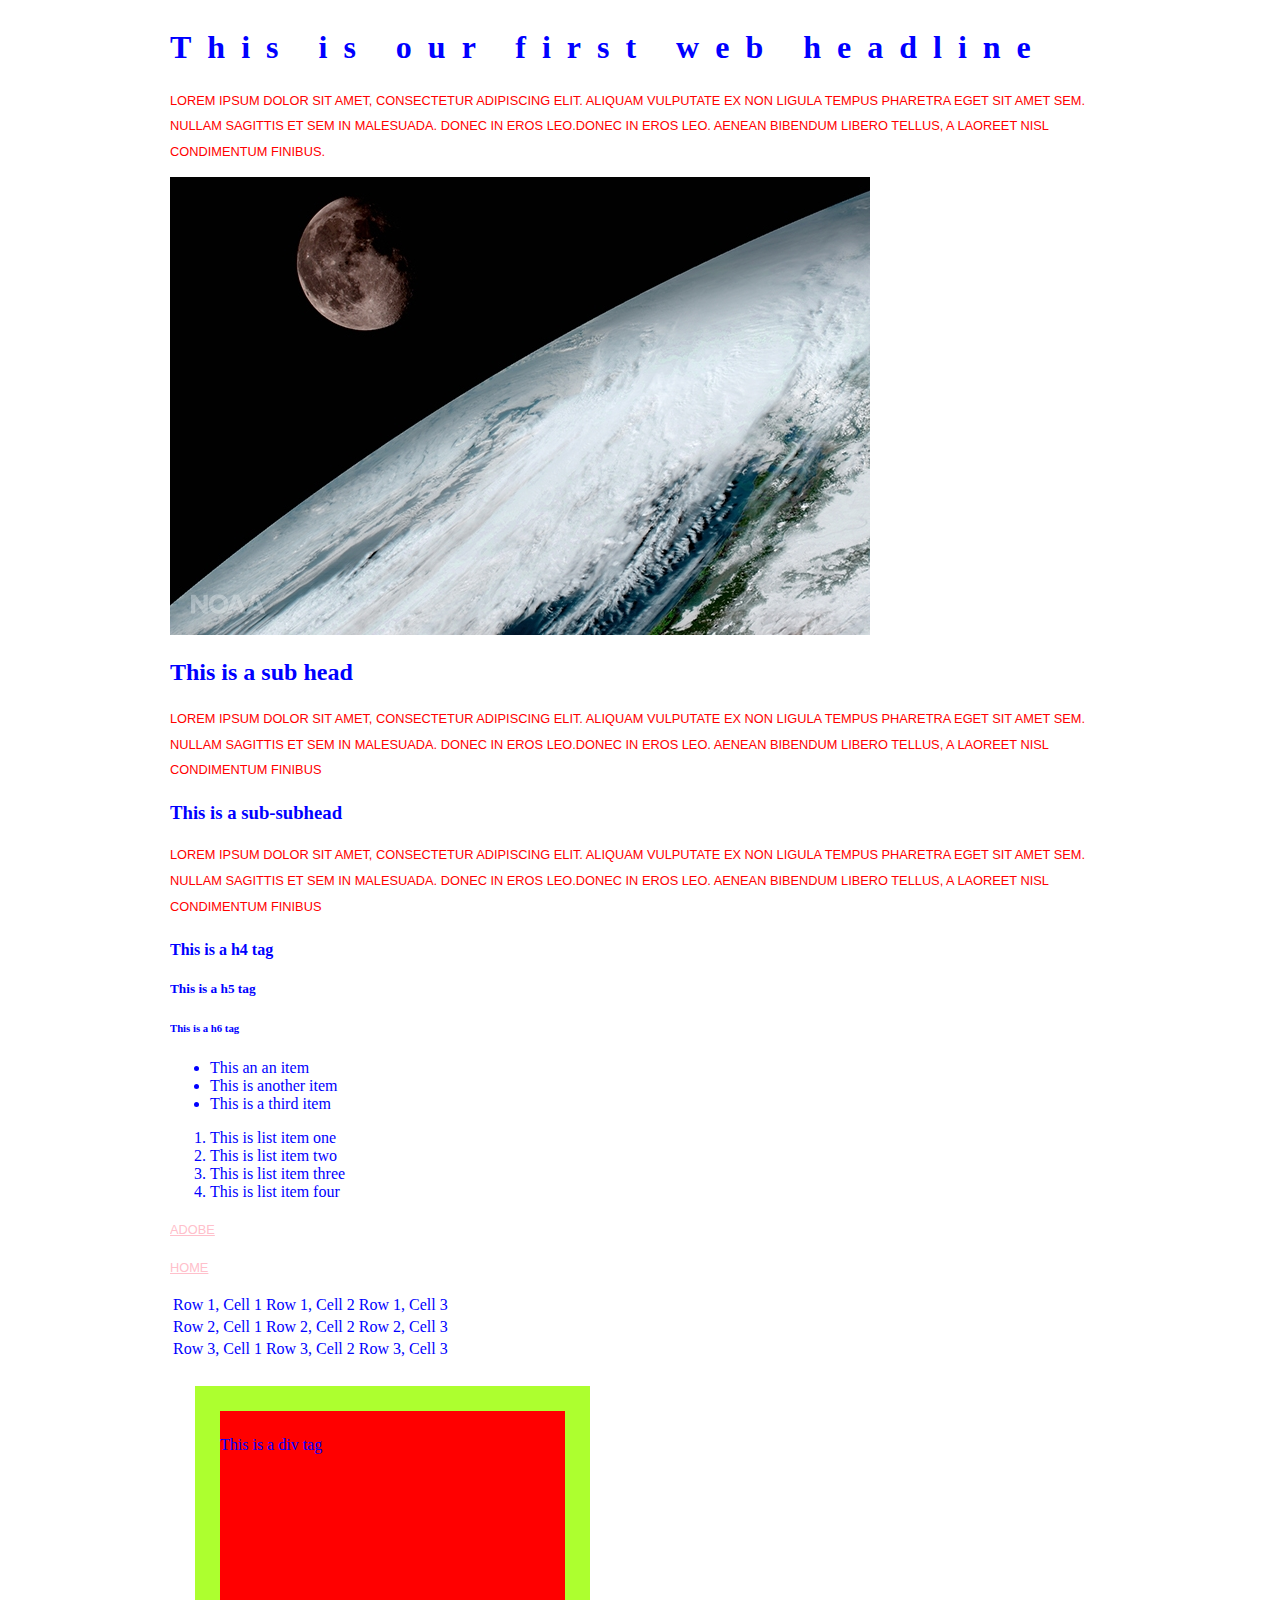
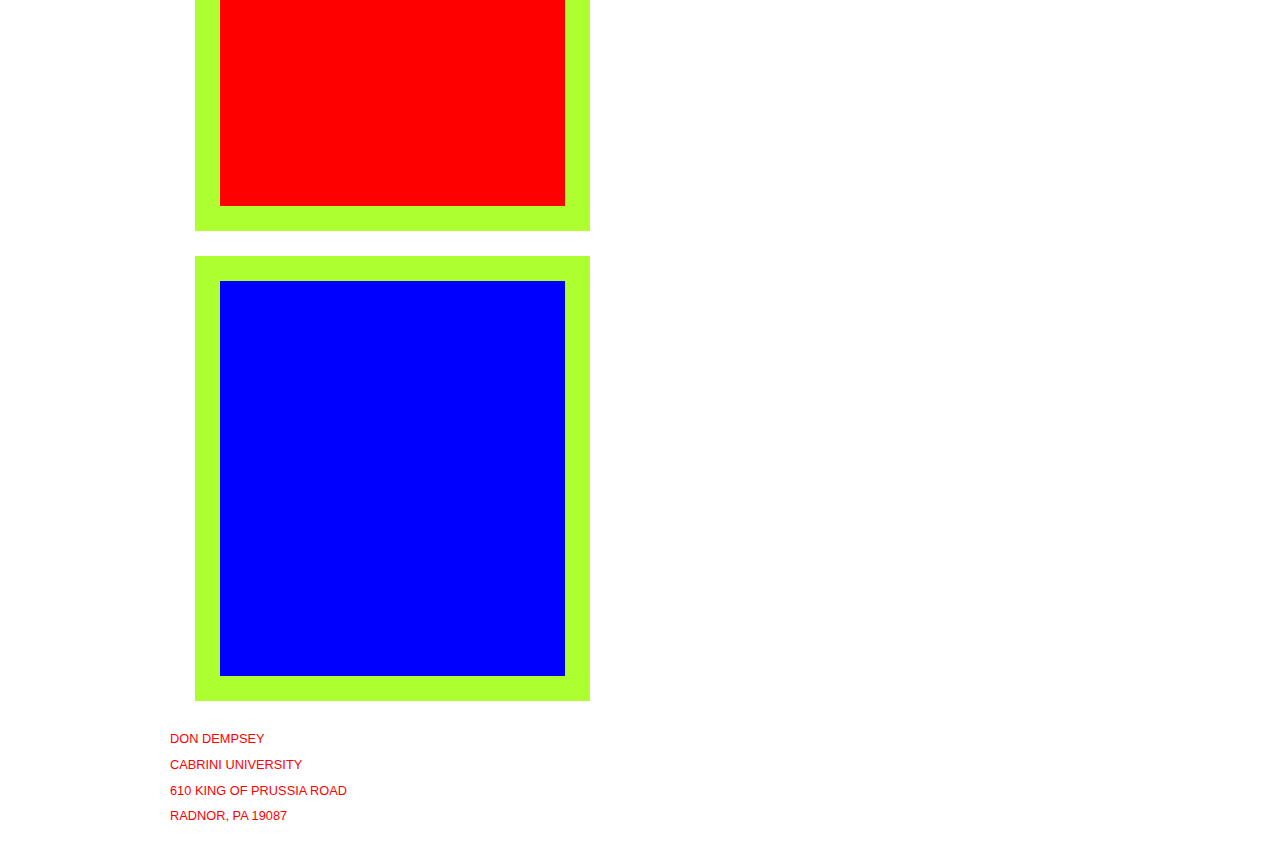
<file: old-index.html>
<!doctype html>
<html>
<head>
<meta charset="UTF-8">
<title>Class Lessson 1</title>

<style>
	
	p {
		color: red;
	}	
	
	a {
		color: pink;
	}
	body {
		font-size: 100%;
		color: blue;
	}
	
	p {
		font-family: Gotham, Helvetica Neue, Helvetica, Arial," sans-serif";
		font-size: 80%;
		font-weight: 100;
		text-transform: uppercase;
		line-height: 2;
	}
	h1 {
		letter-spacing: 0.5em;
	}
	.order-box {
		width: 345px;
		height: 345px;
		background-color: red;
		padding: 25px 0;
		margin: 25px;
		border-left: 5px;
		border-style: solid;
		border-width: 25px;
		border-color: greenyellow;
	}
	.blue-box {
		width: 345px;
		height: 345px;
		background-color: blue;
		padding: 25px 0;
		margin: 25px;
		border-left: 5px;
		border-style: solid;
		border-width: 25px;
		border-color: greenyellow;
	}
	.container {
		width: 940px;
		margin: 0 auto;
		overflow: hidden;
	
	}
</style>


</head>
<body>

<div class="container">
<h1>This is our first web headline</h1>
<p>Lorem ipsum dolor sit amet, consectetur adipiscing elit. Aliquam vulputate ex non ligula tempus pharetra eget sit amet sem. Nullam sagittis et sem in malesuada. <strong>Donec in eros leo.</strong>Donec in eros leo. Aenean bibendum libero tellus, a laoreet nisl condimentum finibus.</p>


<img src="images/spacepic.jpeg" alt="Moon and Earth from space"> 

<h2>This is a sub head</h2>
  <p> Lorem ipsum dolor sit amet, consectetur adipiscing elit. Aliquam vulputate ex non ligula tempus pharetra eget sit amet sem. Nullam sagittis et sem in malesuada. Donec in eros leo.Donec in eros leo. Aenean bibendum libero tellus, a laoreet nisl condimentum finibus</p>

<h3>This is a sub-subhead</h3>
  <p> Lorem ipsum dolor sit amet, consectetur adipiscing elit. Aliquam vulputate ex non ligula tempus pharetra eget sit amet sem. Nullam sagittis et sem in malesuada. Donec in eros leo.Donec in eros leo. Aenean bibendum libero tellus, a laoreet nisl condimentum finibus</p>


<h4>This is a h4 tag</h4>
<h5>This is a h5 tag</h5>
<h6>This is a h6 tag</h6>

<ul>
	<li>This an an item</li>
	<li>This is another item</li>
	<li>This is a third item</li>
</ul>



<ol>
<li>This is list item one</li>
<li>This is list item two</li>
<li>This is list item three</li>
<li>This is list item four</li>
	
</ol>

<p><a href="http://www.adobe.com">Adobe</a></p>
<p><a href="index.html">Home</a></p>





<table>
	<tr>
		<td>Row 1, Cell 1</td>
		<td>Row 1, Cell 2</td>
		<td>Row 1, Cell 3</td>
	</tr>
	
	<tr>
		<td>Row 2, Cell 1</td>
		<td>Row 2, Cell 2</td>
		<td>Row 2, Cell 3</td>
	</tr>
	
	<tr>
		<td>Row 3, Cell 1</td>
		<td>Row 3, Cell 2</td>
		<td>Row 3, Cell 3</td>
	</tr>
</table>

<div class="order-box">This is a div tag</div>
	<div class="blue-box">This is a div tag</div>

<p> Don Dempsey <br>
    Cabrini University <br>
    610 King of Prussia Road <br>
    Radnor, PA 19087</p>
    
</div> <!-- end container -->
</body>
</html>
</file>
